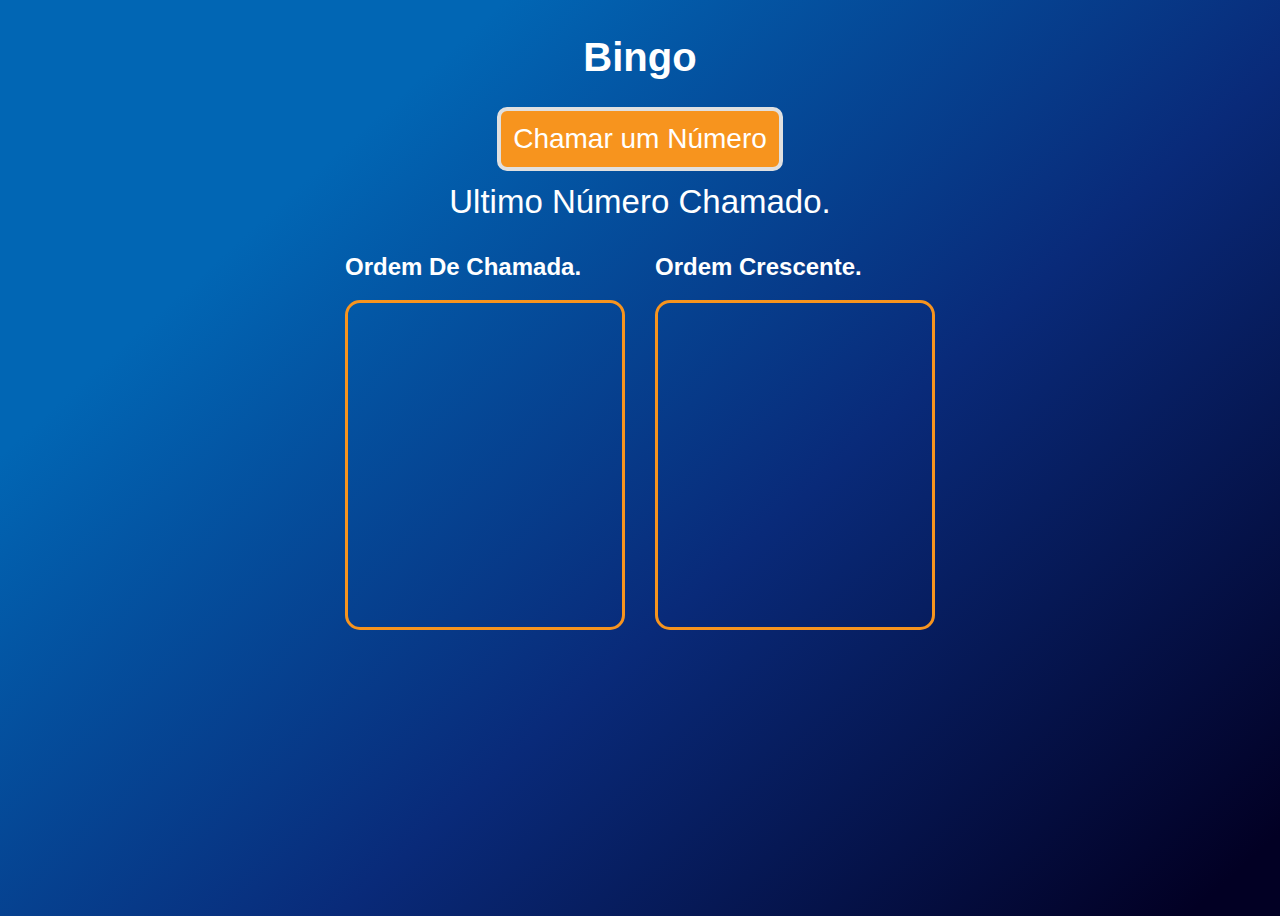
<file: index.html>
<!DOCTYPE html>
<html lang="pt-br">
<head>
    <meta charset="UTF-8">
    <meta name="viewport" content="width=device-width, initial-scale=1.0">
    <link rel="stylesheet" href="style.css">
    <title>Bingo</title>
</head>
<body>
    <main>
        <div class="titulo"><h1>Bingo</h1></div>
        
        <button onclick="mostrarUmaUm()">Chamar um Número</button>
        
        <div class="lastCall"> 
            Ultimo Número Chamado.
        </div>
        
        <div class="caixas">
            
            <div class="titulo1">
                <h2>Ordem De Chamada.</h2>
                <div class="numerosChamados"> </div>
            </div>

            <div class="titulo2">
                <h2>Ordem Crescente.</h2>
                <div class="numerosEmOrdem"> </div>
            </div>
             
        </div>


    </main>


    <script src="script.js"></script>
</body>
</html>
</file>
<file: style.css>
body {
    font-family: Verdana, Geneva, Tahoma, sans-serif;
    background: rgb(2,0,36);
    background: linear-gradient(318deg, rgba(2,0,36,1) 4%, rgba(9,42,121,1) 41%, rgba(1,102,180,1) 78%);
    height: 100vh;
}
main {
    display: flex;
    flex-direction: column;
    align-items: center;
    
}
h1 {
    color:white;
    font-size: 40px;
}
h2 {
    color:white;
    font-size: 24px;
}

button {
    padding: 12px;
    border-radius: 10px;
    background-color: #F7941E;
    border: 4px solid rgb(224, 224, 224);
    color: white;
    font-size: 28px;
    transition: 0.3s;
    
}
button:hover {
    border-color: #F7941E;
    color: #0166B4;
    cursor: pointer;
}
.caixas {
    display: flex;
    gap: 30px;
    align-items: center;
    justify-content: center;
    flex-wrap: wrap;
}

.titulo1, .titulo2 {
    font-family: Verdana, Geneva, Tahoma, sans-serif;
    font-size: 12px;
}
.numerosChamados, .numerosEmOrdem {
    color: white;
    font-size: 24px;
    padding: 12px;
    border-radius: 15px;
    border: 3px solid #F7941E;
    width: 250px;
    min-height: 300px;
    flex-wrap: wrap;
    justify-content: center;
    display: flex;
    
}

.lastCall {
    font-size: 33px;
    padding: 12px;
    color: white;
}
</file>
